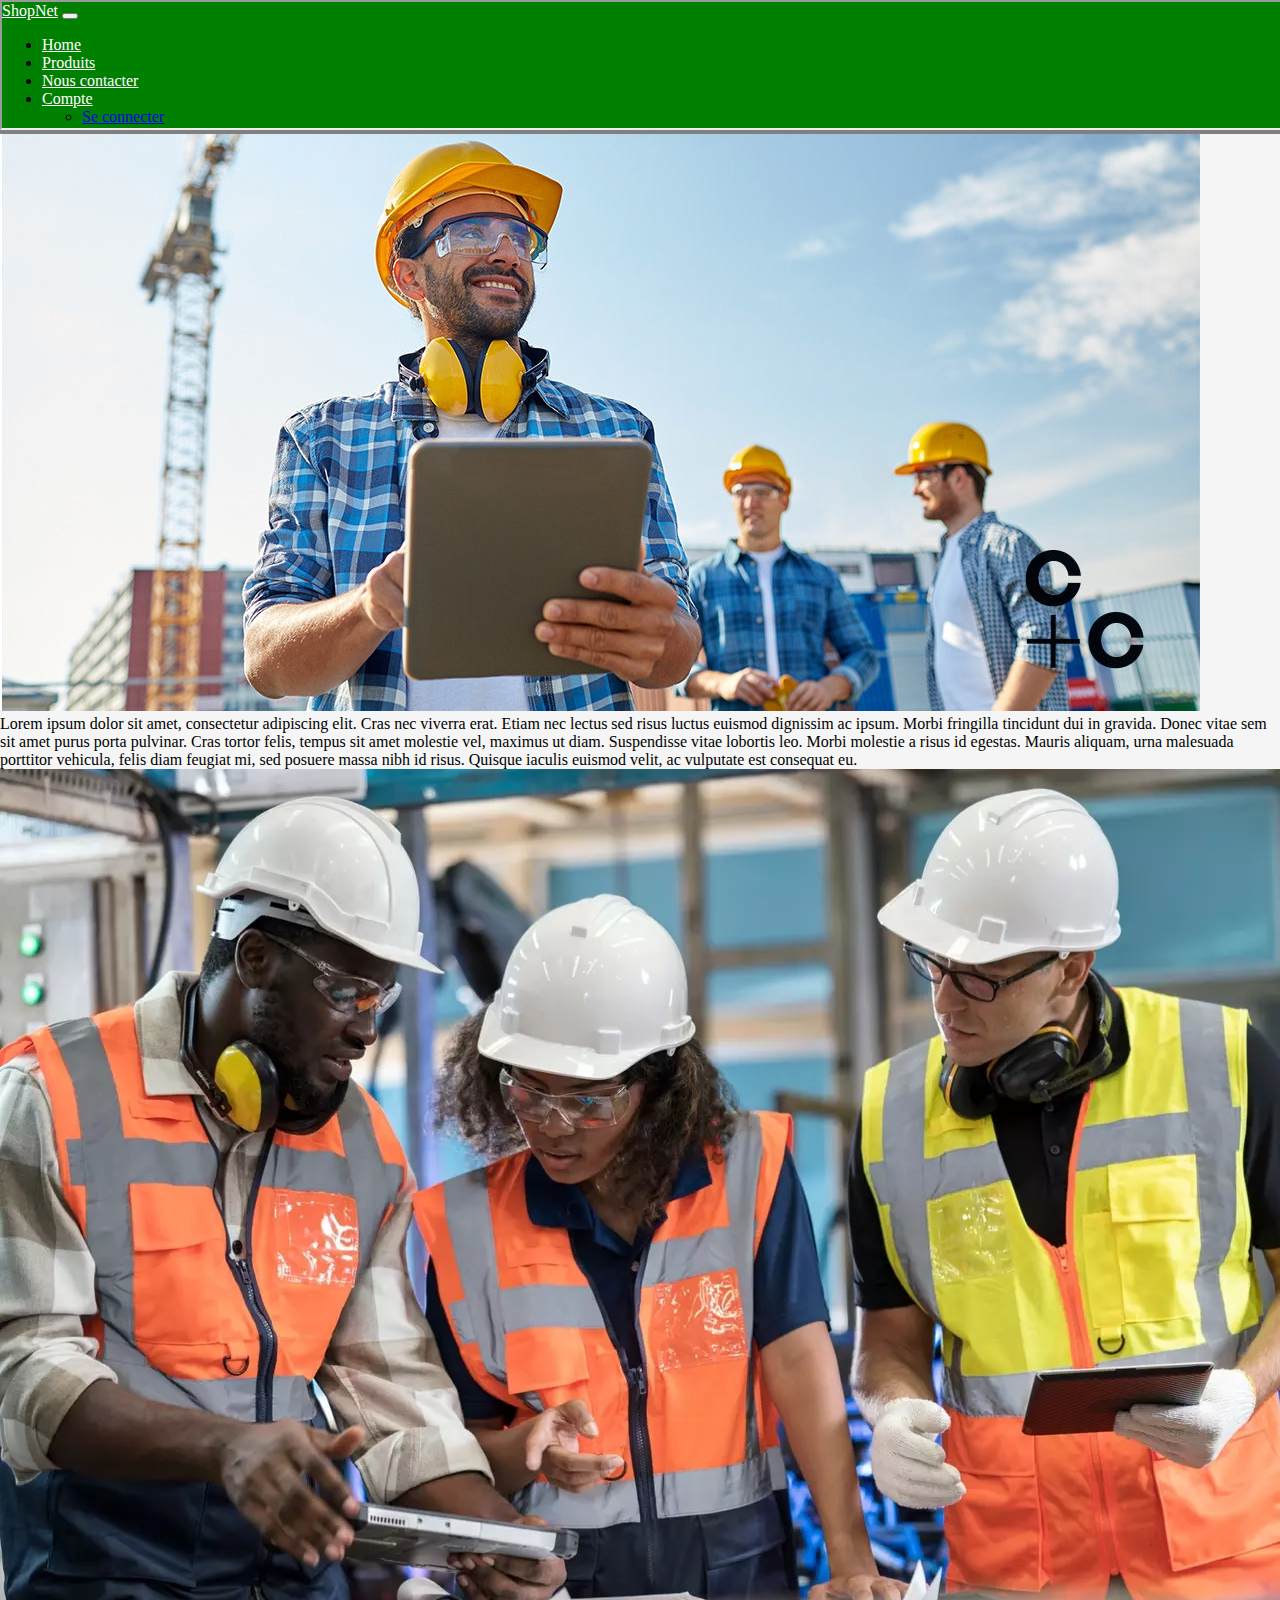
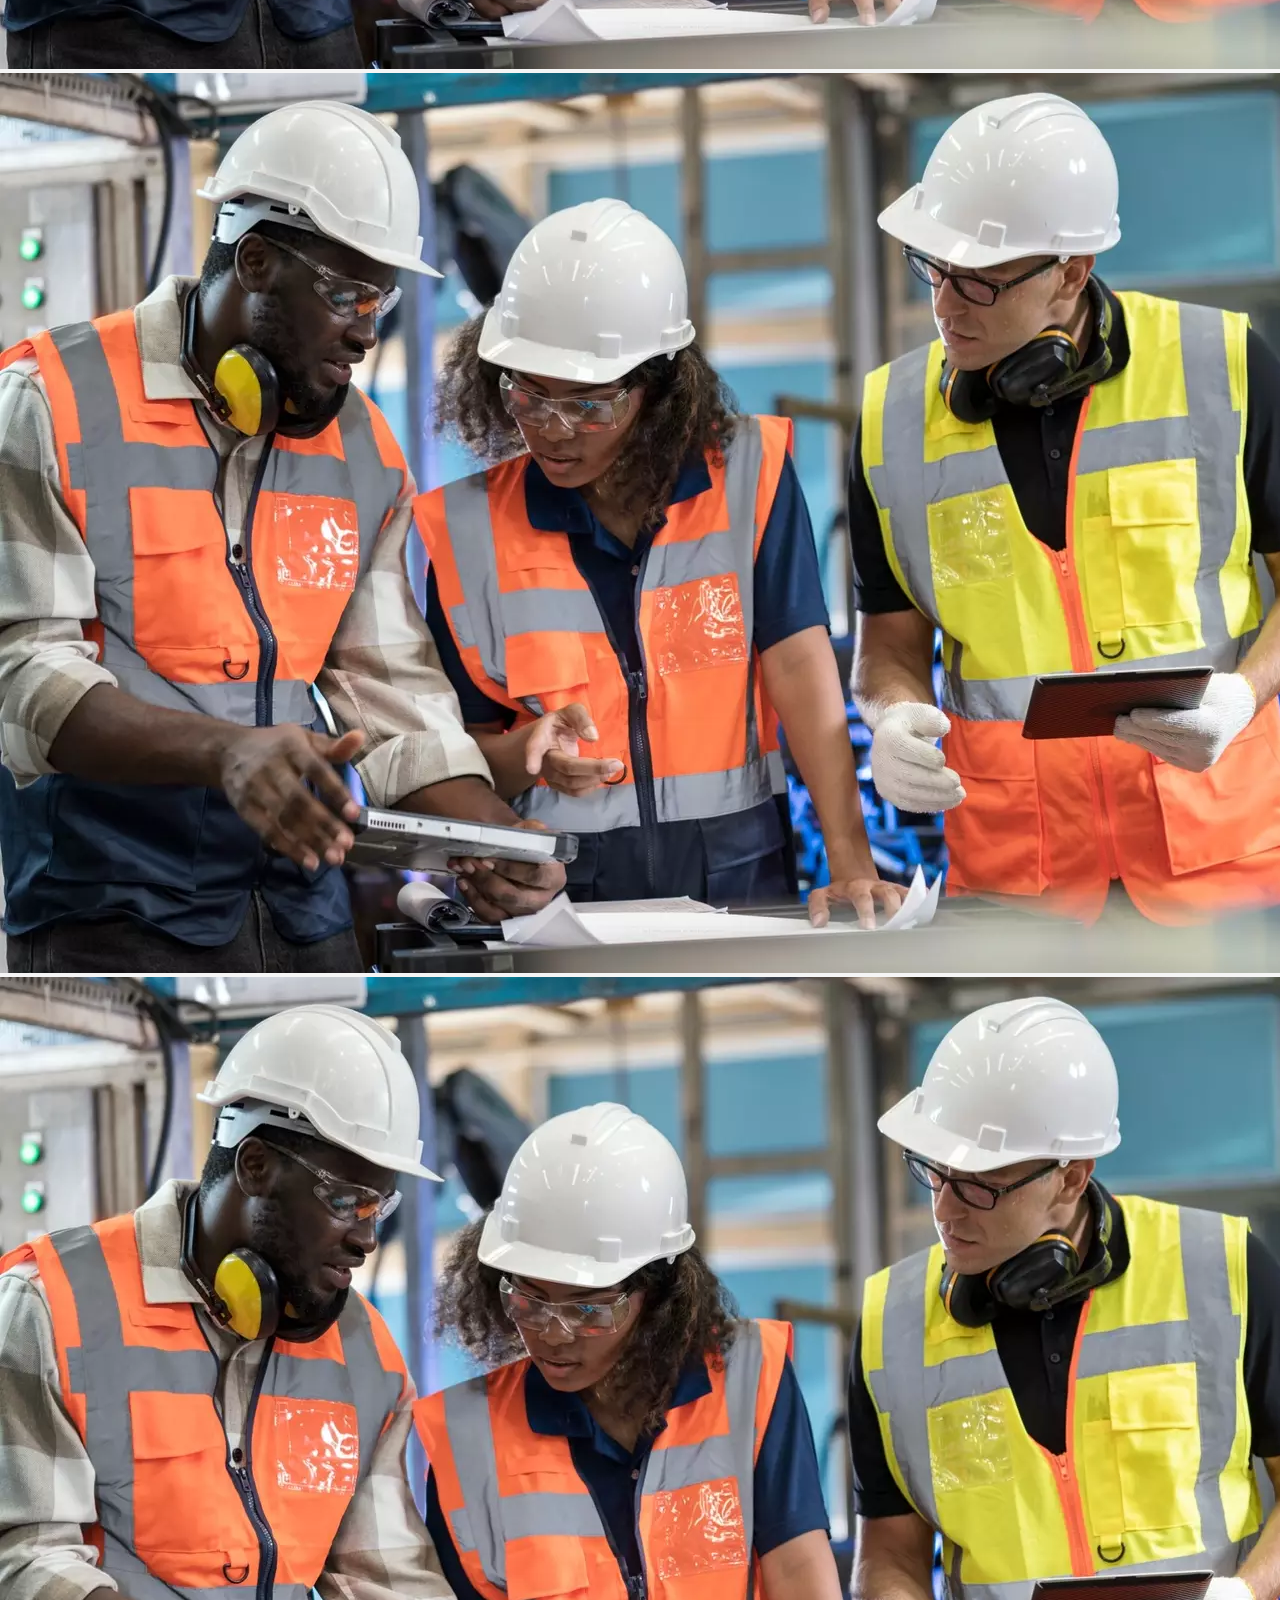
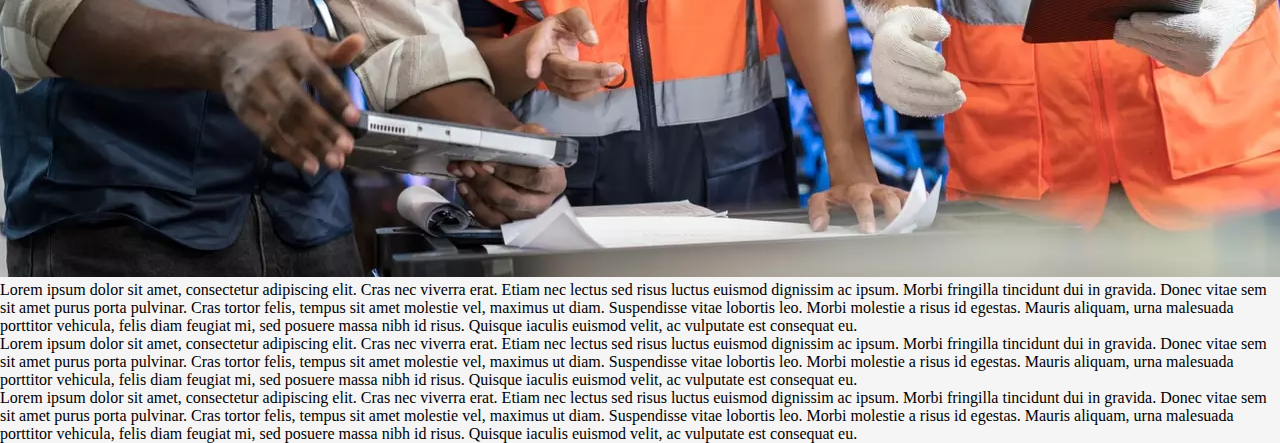
<file: index.html>
<!DOCTYPE html>
<html lang="en">

<head>
    <meta charset="UTF-8">
    <meta name="viewport" content="width=device-width, initial-scale=1.0">
    <title>ShopNet</title>
    <link rel="stylesheet" href="assets/css/style.css">
    <link href="https://cdn.jsdelivr.net/npm/bootstrap@5.3.2/dist/css/bootstrap.min.css" rel="stylesheet" integrity="sha384-T3c6CoIi6uLrA9TneNEoa7RxnatzjcDSCmG1MXxSR1GAsXEV/Dwwykc2MPK8M2HN" crossorigin="anonymous">
    <script src="https://cdn.jsdelivr.net/npm/bootstrap@5.3.2/dist/js/bootstrap.bundle.min.js" integrity="sha384-C6RzsynM9kWDrMNeT87bh95OGNyZPhcTNXj1NW7RuBCsyN/o0jlpcV8Qyq46cDfL" crossorigin="anonymous"></script>
    <script src="assets/js/index.js"></script>
    <script src="https://polyfill.io/v3/polyfill.min.js?features=default" defer></script>
</head>

<body style="background-color: grey;">
    <iframe src="nav.html" width="100%" height="14%"></iframe>
    <div class="container text-start" style="background-color: whitesmoke;">
        <div class="row">
          <div class="col">
            <img src="img/CC-1200-x-600-Firstline-Workers-Modern-Workplace-Blog-1200x577.jpg" class="img-thumbnail" alt="">
          </div>
          <div class="col mx-auto p-2">
            Lorem ipsum dolor sit amet, consectetur adipiscing elit. Cras nec viverra erat. Etiam nec lectus sed risus luctus euismod dignissim ac ipsum. Morbi fringilla tincidunt dui in gravida. Donec vitae sem sit amet purus porta pulvinar. Cras tortor felis, tempus sit amet molestie vel, maximus ut diam. Suspendisse vitae lobortis leo. Morbi molestie a risus id egestas. Mauris aliquam, urna malesuada porttitor vehicula, felis diam feugiat mi, sed posuere massa nibh id risus. Quisque iaculis euismod velit, ac vulputate est consequat eu.
          </div>
        </div>
        <div class="row">
          <div class="col">
            <img src="img/FrontlineWorkers.jpg.jpg" class="img-thumbnail" alt="">
          </div>
          <div class="col">
            <img src="img/FrontlineWorkers.jpg.jpg" class="img-thumbnail" alt="">
          </div>
          <div class="col">
            <img src="img/FrontlineWorkers.jpg.jpg" class="img-thumbnail" alt="">
          </div>
          <div class="row">
            <div class="col">
            Lorem ipsum dolor sit amet, consectetur adipiscing elit. Cras nec viverra erat. Etiam nec lectus sed risus luctus euismod dignissim ac ipsum. Morbi fringilla tincidunt dui in gravida. Donec vitae sem sit amet purus porta pulvinar. Cras tortor felis, tempus sit amet molestie vel, maximus ut diam. Suspendisse vitae lobortis leo. Morbi molestie a risus id egestas. Mauris aliquam, urna malesuada porttitor vehicula, felis diam feugiat mi, sed posuere massa nibh id risus. Quisque iaculis euismod velit, ac vulputate est consequat eu.
              
            </div>
            <div class="col">
            Lorem ipsum dolor sit amet, consectetur adipiscing elit. Cras nec viverra erat. Etiam nec lectus sed risus luctus euismod dignissim ac ipsum. Morbi fringilla tincidunt dui in gravida. Donec vitae sem sit amet purus porta pulvinar. Cras tortor felis, tempus sit amet molestie vel, maximus ut diam. Suspendisse vitae lobortis leo. Morbi molestie a risus id egestas. Mauris aliquam, urna malesuada porttitor vehicula, felis diam feugiat mi, sed posuere massa nibh id risus. Quisque iaculis euismod velit, ac vulputate est consequat eu.
              
            </div>
            <div class="col">
            Lorem ipsum dolor sit amet, consectetur adipiscing elit. Cras nec viverra erat. Etiam nec lectus sed risus luctus euismod dignissim ac ipsum. Morbi fringilla tincidunt dui in gravida. Donec vitae sem sit amet purus porta pulvinar. Cras tortor felis, tempus sit amet molestie vel, maximus ut diam. Suspendisse vitae lobortis leo. Morbi molestie a risus id egestas. Mauris aliquam, urna malesuada porttitor vehicula, felis diam feugiat mi, sed posuere massa nibh id risus. Quisque iaculis euismod velit, ac vulputate est consequat eu.
            </div>
        </div>
      </div>
</body>

</html>
</file>
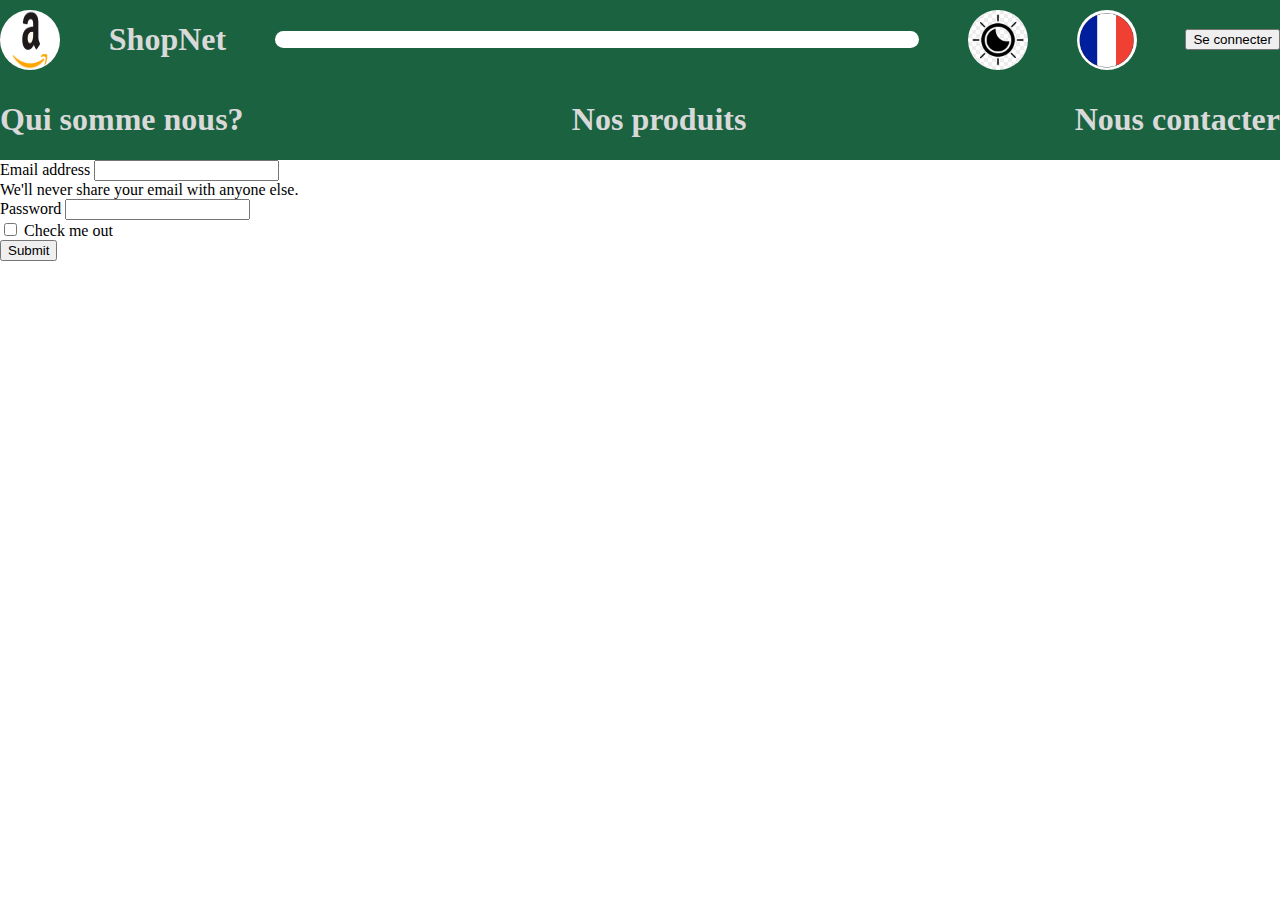
<file: form.html>
<!DOCTYPE html>
<html lang="en">
<head>
    <meta charset="UTF-8">
    <meta name="viewport" content="width=device-width, initial-scale=1.0">
    <link href="https://cdn.jsdelivr.net/npm/bootstrap@5.3.2/dist/css/bootstrap.min.css" rel="stylesheet" integrity="sha384-T3c6CoIi6uLrA9TneNEoa7RxnatzjcDSCmG1MXxSR1GAsXEV/Dwwykc2MPK8M2HN" crossorigin="anonymous">
    <script src="https://cdn.jsdelivr.net/npm/bootstrap@5.3.2/dist/js/bootstrap.bundle.min.js" integrity="sha384-C6RzsynM9kWDrMNeT87bh95OGNyZPhcTNXj1NW7RuBCsyN/o0jlpcV8Qyq46cDfL" crossorigin="anonymous"></script>
    <title> Se connecter</title>
    <link rel="stylesheet" href="assets/css/style.css">

</head>
<body>
    <div id="header">
        <div id="header-search">
            <img id="logo" src="img/Emblème-Amazon.jpg"/>
            <h1> ShopNet</h1>
            <input id="search" type="text"/>
            <img id="mode" src="img/pngtree-dark-mode-icon-light-png-clipart-png-image_3811921.jpg"/>
            <img id="langue" src="img/drapeau-france-rond.jpg"/>
            <button >Se connecter</button>
        </div>

        <div id="header-page">
            <div>
                <h1>Qui somme nous?</h1>
            </div>
            <div>
                <h1>Nos produits</h1>
            </div>
            <div>
                <h1>Nous contacter</h1>
            </div>
        </div>
    </div>
    <div id="container-form">
        <form>
            <div class="mb-3">
            <label for="exampleInputEmail1" class="form-label">Email address</label>
            <input type="email" class="form-control" id="exampleInputEmail1" aria-describedby="emailHelp">
            <div id="emailHelp" class="form-text">We'll never share your email with anyone else.</div>
            </div>
            <div class="mb-3">
            <label for="exampleInputPassword1" class="form-label">Password</label>
            <input type="password" class="form-control" id="exampleInputPassword1">
            </div>
            <div class="mb-3 form-check">
            <input type="checkbox" class="form-check-input" id="exampleCheck1">
            <label class="form-check-label" for="exampleCheck1">Check me out</label>
            </div>
            <button type="submit" class="btn btn-primary">Submit</button>
        </form>
    </div>
</body>
</html>
</file>
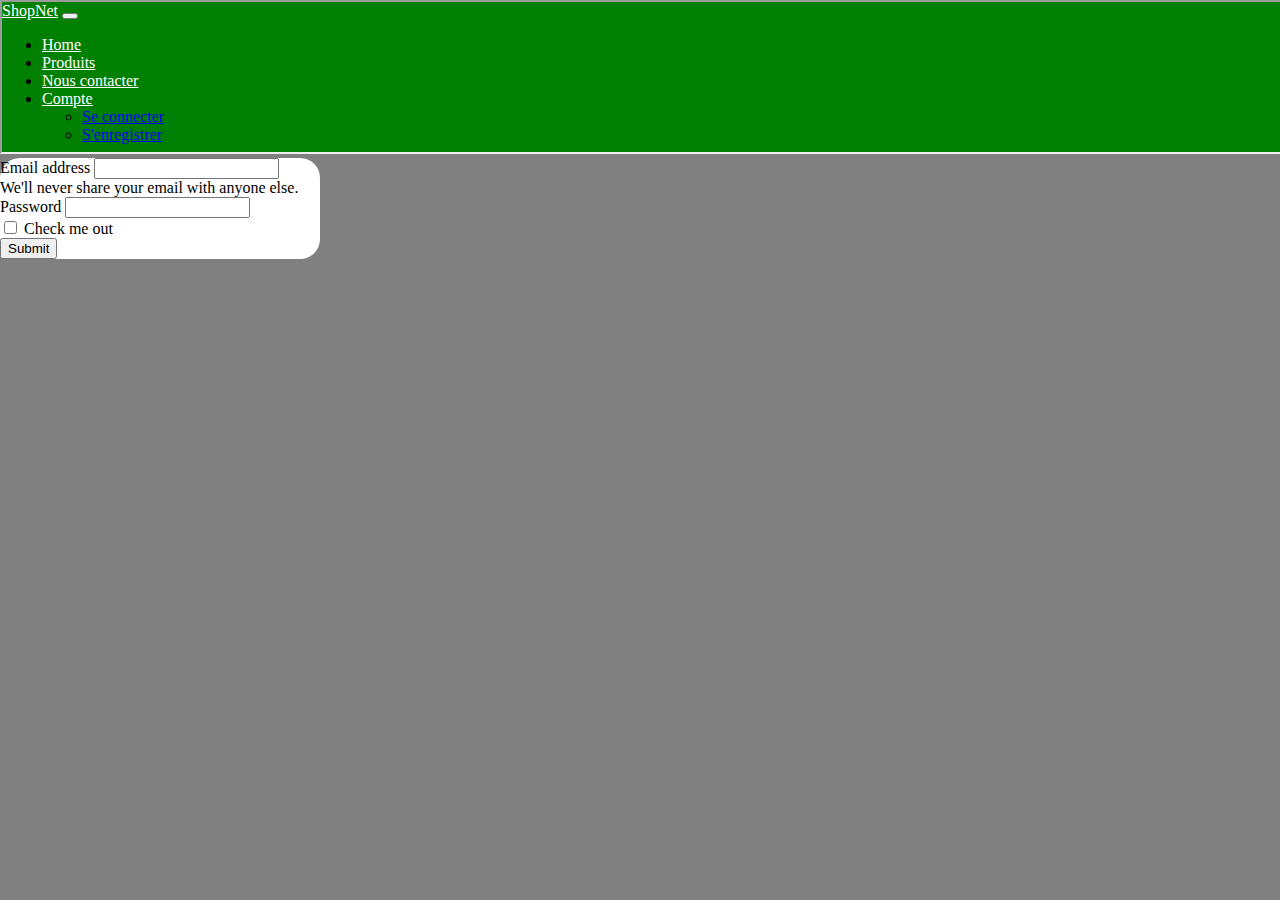
<file: login.html>
<!DOCTYPE html>
<html lang="en">
<head>
    <meta charset="UTF-8">
    <meta name="viewport" content="width=device-width, initial-scale=1.0">
    <link href="https://cdn.jsdelivr.net/npm/bootstrap@5.3.2/dist/css/bootstrap.min.css" rel="stylesheet" integrity="sha384-T3c6CoIi6uLrA9TneNEoa7RxnatzjcDSCmG1MXxSR1GAsXEV/Dwwykc2MPK8M2HN" crossorigin="anonymous">
    <script src="https://cdn.jsdelivr.net/npm/bootstrap@5.3.2/dist/js/bootstrap.bundle.min.js" integrity="sha384-C6RzsynM9kWDrMNeT87bh95OGNyZPhcTNXj1NW7RuBCsyN/o0jlpcV8Qyq46cDfL" crossorigin="anonymous"></script>
    <title> Se connecter</title>
    <link rel="stylesheet" href="assets/css/style.css">

</head>
<body style="background-color: gray;">
    <iframe src="nav.html" width="100%"></iframe>
    <div class="mx-auto p-2" style="background-color: white;width: 25%; border-radius: 20px;"> 
        <form>
            <div class="mb-3">
            <label for="exampleInputEmail1" class="form-label">Email address</label>
            <input type="email" class="form-control" id="exampleInputEmail1" aria-describedby="emailHelp">
            <div id="emailHelp" class="form-text">We'll never share your email with anyone else.</div>
            </div>
            <div class="mb-3">
            <label for="exampleInputPassword1" class="form-label">Password</label>
            <input type="password" class="form-control" id="exampleInputPassword1">
            </div>
            <div class="mb-3 form-check">
            <input type="checkbox" class="form-check-input" id="exampleCheck1">
            <label class="form-check-label" for="exampleCheck1">Check me out</label>
            </div>
            <button type="submit" class="btn btn-primary">Submit</button>
        </form>
    </div>
</body>
</html>
</file>
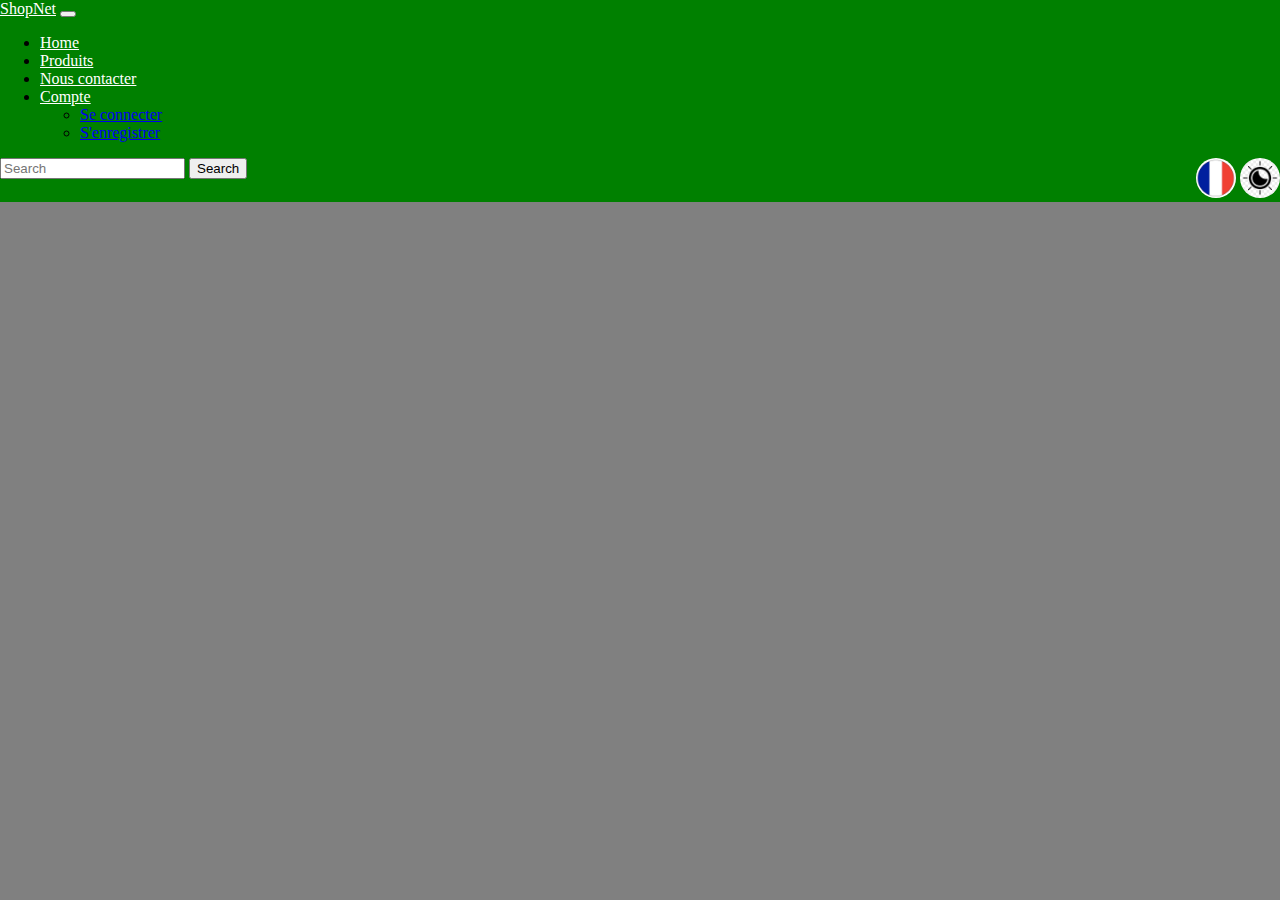
<file: nav.html>
<!DOCTYPE html>
<html lang="en">
<head>
    <meta charset="UTF-8">
    <meta name="viewport" content="width=device-width, initial-scale=1.0">
    <meta charset="UTF-8">
    <meta name="viewport" content="width=device-width, initial-scale=1.0">
    <title>ShopNet</title>
    <link rel="stylesheet" href="assets/css/style.css">
    <link rel="stylesheet" href="assets/css/nav.css">
    <link href="https://cdn.jsdelivr.net/npm/bootstrap@5.3.2/dist/css/bootstrap.min.css" rel="stylesheet" integrity="sha384-T3c6CoIi6uLrA9TneNEoa7RxnatzjcDSCmG1MXxSR1GAsXEV/Dwwykc2MPK8M2HN" crossorigin="anonymous">
    <script src="https://cdn.jsdelivr.net/npm/bootstrap@5.3.2/dist/js/bootstrap.bundle.min.js" integrity="sha384-C6RzsynM9kWDrMNeT87bh95OGNyZPhcTNXj1NW7RuBCsyN/o0jlpcV8Qyq46cDfL" crossorigin="anonymous"></script>
    <script src="assets/js/index.js" defer></script>
    <script src="https://polyfill.io/v3/polyfill.min.js?features=default" defer></script>
    <title>ShopNet</title>
</head>
<body style="background-color: grey;">
    <nav class="navbar navbar-expand-lg bg-body-tertiary" style="background-color: green !important;">
        <div class="container-fluid">
          <a class="navbar-brand" href="#" style="color:white;">ShopNet</a>
          <button class="navbar-toggler" type="button" data-bs-toggle="collapse" data-bs-target="#navbarNavDropdown" aria-controls="navbarNavDropdown" aria-expanded="false" aria-label="Toggle navigation">
            <span class="navbar-toggler-icon"></span>
          </button>
          <div class="collapse navbar-collapse" id="navbarNavDropdown">
            <ul class="navbar-nav">
              <li class="nav-item">
                <a class="nav-link active" aria-current="page" href="#" style="color:white;">Home</a>
              </li>
              <li class="nav-item">
                <a class="nav-link" href="produit.html" style="color:white;">Produits</a>
              </li>
              <li class="nav-item">
                <a class="nav-link" href="#" style="color:white;">Nous contacter</a>
              </li>
              <li class="nav-item dropdown">
                <a class="nav-link dropdown-toggle" href="#" role="button" data-bs-toggle="dropdown" aria-expanded="false" style="color:white;">
                  Compte
                </a>
                <ul class="dropdown-menu">
                  <li><a class="dropdown-item" href="login.html" >Se connecter</a></li>
                  <li><a class="dropdown-item" href="#" >S'enregistrer</a></li>
                </ul>
              </li>
            </ul>
            <div class="container w-100" id="barre">
              <form class="d-flex" role="search" style="flex-grow: 1;flex-shrink: 1;">
                <input class="form-control me-2" type="search" placeholder="Search" aria-label="Search">
                <button class="btn btn-outline-danger" type="submit">Search</button>
              </form>
              <div>
                  <a class="navbar-brand" id="mode">
                    <img src="img/drapeau-france-rond.jpg" alt="Bootstrap" width="40" height="40" style="border-radius: 20px;">
                  </a>
                  <a class="navbar-brand" onclick=darkmode()>
                    <img src="img/pngtree-dark-mode-icon-light-png-clipart-png-image_3811921.jpg" alt="Bootstrap" width="40" height="40" style="border-radius: 20px;">
                  </a>
              </div>
            </div>
          </div>
          
        </div>
      </nav>
    
</body>
</html>
</file>
<file: assets/css/style.css>
@import url('https://fonts.googleapis.com/css2?family=Open+Sans:wght@400;600;700&display=swap');

/* variables */
:root {
    --font-family: 'Open Sans', sans-serif;
    --primary-color: #1A6240;
    --secondary-color: #D9D9D9;
    --font-bold: 700;
    --font-semibold: 600;
    --font-regular: 400;
}

.hidden {
    display: none;
}

#header {
    display: flex;
    flex-direction: column;
    width: 100%;
    background-color: #1A6240;
    color: #D9D9D9;
}

#header-search {
    display: flex;
    justify-content: space-between;
    align-items: center;
}

#header-page {
    display: flex;
    justify-content: space-between;
    align-items: center;
}

#header-search>img {
    border-radius: 50%;
    width: 60px;
    height: 60px;

}

#search {
    width: 50%;
    height: 50%;
    border-radius: 20px;
    border: 0;
}

#container {
    display: flex;
    justify-content: center;
    align-items: center;
    flex-direction: column;
}

#container2 {
    display: flex;
    flex-direction: row;
    justify-content: space-around
}

/*
 * Always set the map height explicitly to define the size of the div element
 * that contains the map.
 */
#map {
    height: 100%;
}

/*
   * Optional: Makes the sample page fill the window.
   */
html,
body {
    height: 100%;
    margin: 0;
    padding: 0;
}

.small {
    font-size: 16px !important;
}
</file>
<file: assets/css/nav.css>
body{
    overflow-y:hidden;
    overflow-x:hidden;
}
#barre{
    display: flex;
    flex-direction: row;
    justify-content: space-between;
}
</file>
